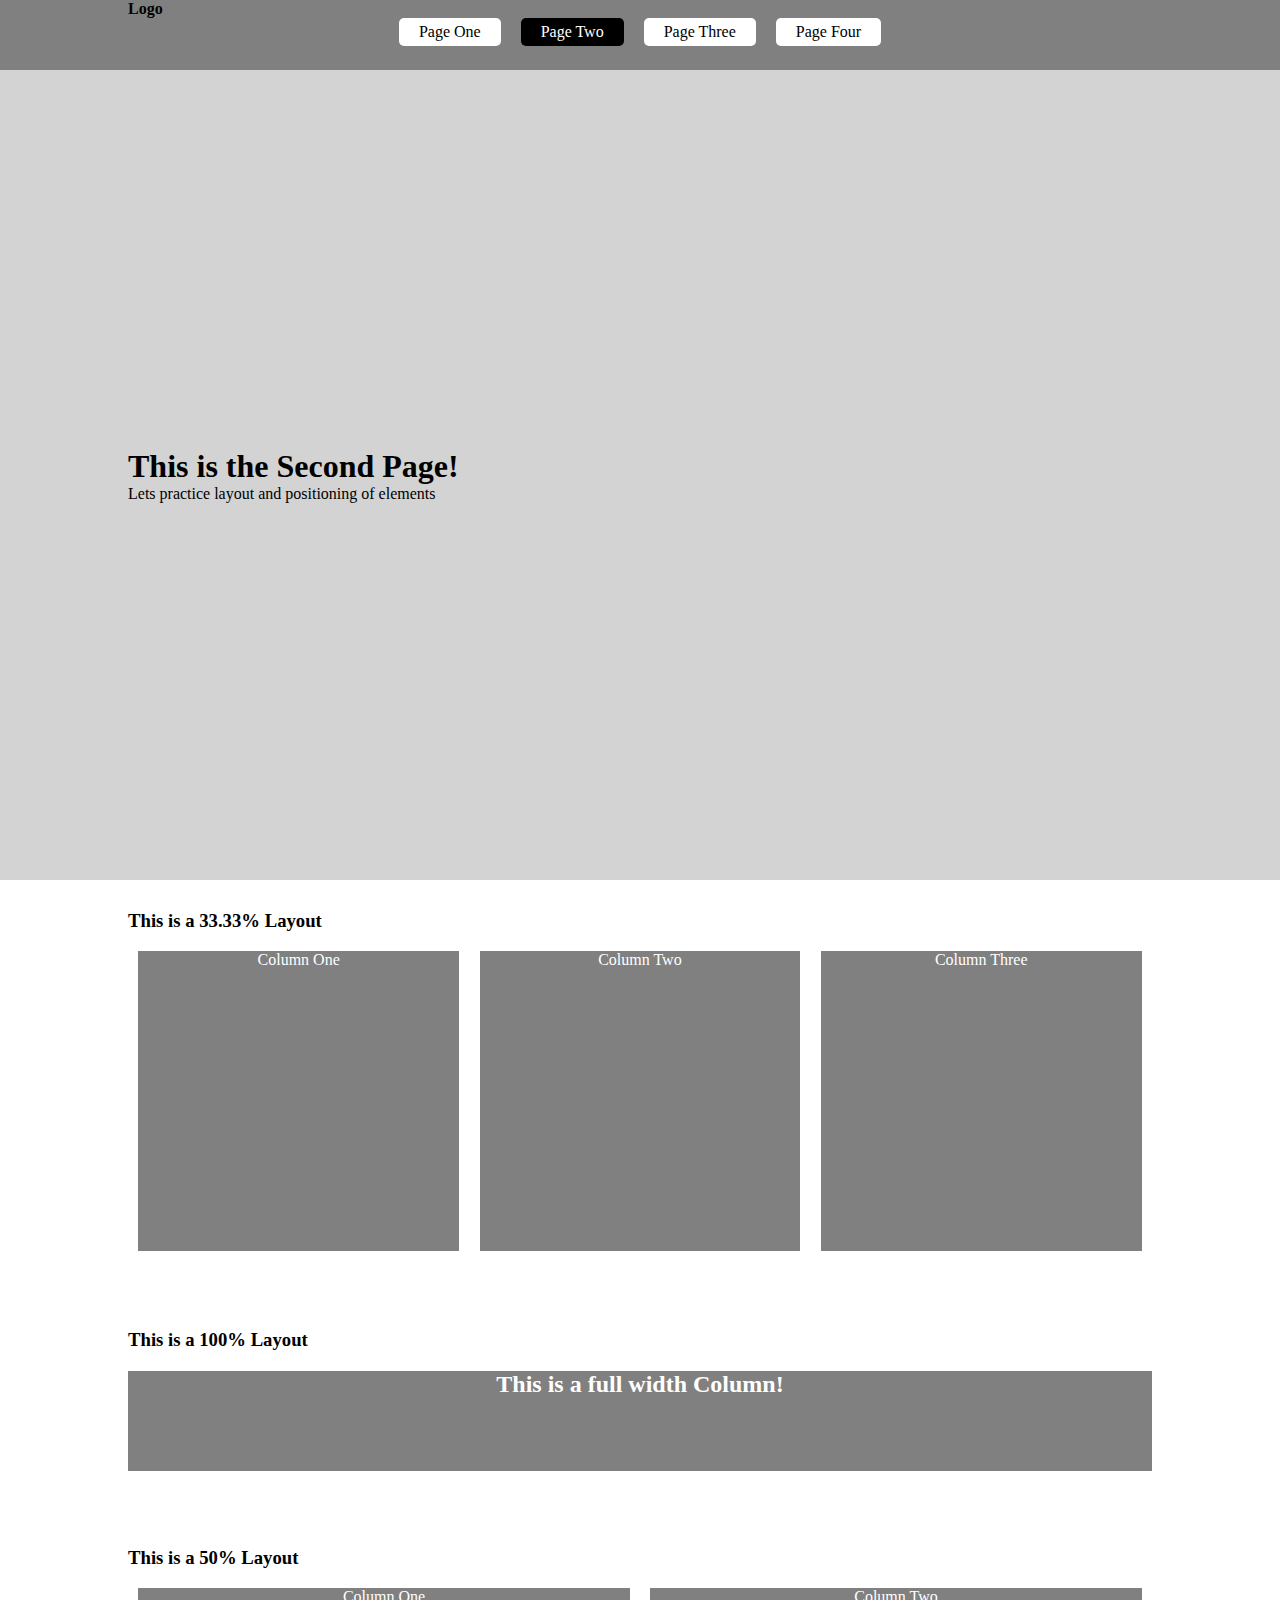
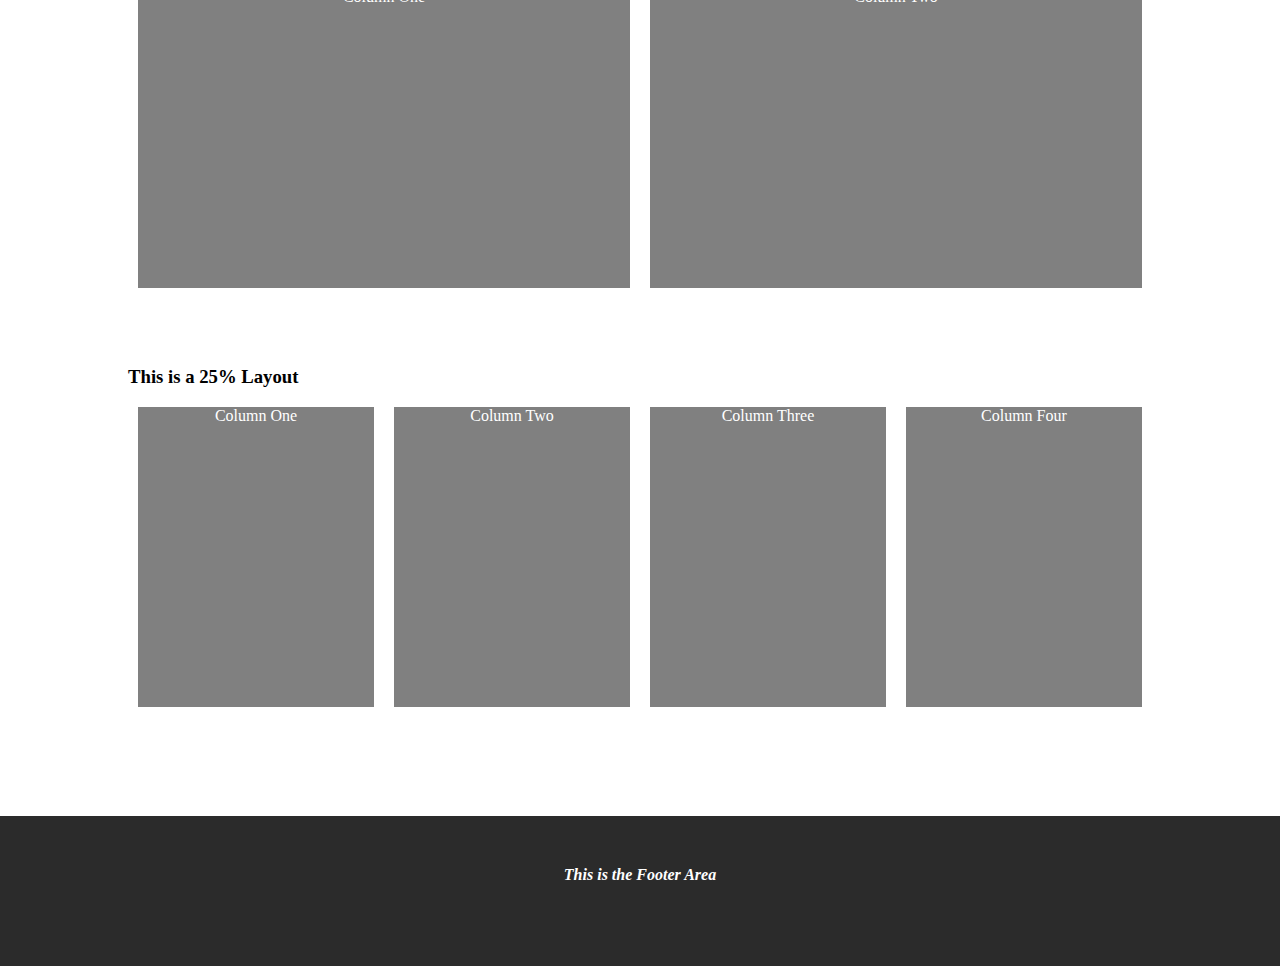
<file: Pages/Page2.html>
<!DOCTYPE html>
<html lang="en">
<head>
    <meta charset="UTF-8">
    <meta http-equiv="X-UA-Compatible" content="IE=edge">
    <meta name="viewport" content="width=device-width, initial-scale=1.0">
    <title>Week 3: homework exercise</title>

    <link rel="stylesheet" href="../CSS/main.css">

</head>

<body>
    <nav>
        <div class="logo">
            <p>Logo</p>
        </div>

        <div class="nav-con">
            <ul>
                <a href="../index.html"> <li> Page One </li> </a> 
                <a href="Pages/Page2.html"> <li class="active"> Page Two </li> </a> 
                <li>Page Three</li>
                <li>Page Four</li>
            </ul>
        </div>
    </nav>
   
    <header>
        <div class="hero-text">
            <h1>This is the Second Page!</h1>
            <p>Lets practice layout and positioning of elements</p>
        </div>
        <div class="make"></div>
    </header>

    <section class="divided">
        <h3>This is a 33.33% Layout</h3>
        <div class="col-4">
            <p> Column One</p>
        </div>

        <div class="col-4">
            <p> Column Two</p>
        </div>

        <div class="col-4">
            <p> Column Three</p>
        </div>
    </section>

    <section class="full">
        <h3>This is a 100% Layout</h3>
        <div class="col-12">
            <h2> This is a full width Column!</h2>
        </div>
       
    </section>

    <section class="divided">
        <h3>This is a 50% Layout</h3>
        <div class="col-6">
            <p> Column One</p>
        </div>

        <div class="col-6">
            <p> Column Two</p>
        </div>
    </section>

    <section class="divided">
        <h3>This is a 25% Layout</h3>
        <div class="col-3">
            <p> Column One</p>
        </div>

        <div class="col-3">
            <p> Column Two</p>
        </div>

        <div class="col-3">
            <p> Column Three</p>
        </div>

        <div class="col-3">
            <p> Column Four</p>
        </div>
    </section>

   

    <footer><p>This is the Footer Area</p></footer>
</body>
</html>
</file>
<file: CSS/main.css>
html, body, h1{
    padding: 0;
    margin: 0;
}
nav{
    width: 80%;
    height: 70px;
    background-color: grey;
     padding-left: 10%;
    padding-right: 10%;
}

.test{
    width: 100%;
    height: 60px;
    background-color: red;
}

.logo{
    font-weight: bold;
}

p{
    margin: 0;
    padding: 0;
}

.nav-con{
    width: 100%;
}

.nav-con ul{
    list-style: none;
    margin: 0 auto;
    padding: 0;
    text-align: center;
    display: flex;
    justify-content: center;
    align-items: center;
   
}
.nav-con li{
    border-radius: 5px;
    height: 23px;
    background-color: white;
    
    padding-left: 20px;
    padding-right: 20px;
    padding-top: 5px;
    margin-left: 10px;
    margin-right: 10px;
}

.nav-con a{
    color: black;
    text-decoration: none;
}

.nav-con li:hover{
    background-color: black;
    color: white;
    cursor: pointer;
}

.active{
    background-color: black !important;
    color: white;
}

header{
    display: flex;
    width: 80%;
    height: 90vh;
    padding-left: 10%;
    padding-right: 10%;
    background-color: lightgray;
    align-items: center;
    margin-bottom: 30px;
}

section{
    width: 80%;
    padding-left: 10%;
    padding-right: 10%;
}

.full{
    height: 200px;
}

.col-12{
    background-color: grey;
    color: white;
    text-align: center;
    height: 100px;
}

.divided{
    height: 400px;
}

.col-4{
    width: 31.33%;
    background-color: gray;
    height: 300px;
    color: white;
    text-align: center;
    margin-left: 1%;
    margin-right: 1%;
    float: left;
}

.col-3{
    width: 23%;
    background-color: gray;
    height: 300px;
    color: white;
    text-align: center;
    margin-left: 1%;
    margin-right: 1%;
    float: left;
}

.col-6{
    width: 48%;
    background-color: gray;
    height: 300px;
    color: white;
    text-align: center;
    margin-left: 1%;
    margin-right: 1%;
    float: left;
}

footer p{
    margin-top: 50px;
    width: 100%;
    height: 100px;
    background-color: #2b2b2b;
    font-style: italic;
    font-weight: bold;
    color: white;
    text-align: center;
    padding-top: 50px;
}

.btn-one{
    width: 200px;
    height: 35px;
    background-color: aqua;
    color: #2b2b2b;
    border-radius: 5px;
    text-align: center;
    padding-top: 15px;
    font-weight: bold;
}

.btn-one:hover{
    width: 196px;
    height: 33px;
    cursor: pointer;
    border: 2px solid aqua;
    background-color: white;
    padding-top: 13px;
}

.btn-two{
    width: 200px;
    height: 35px;
    color: #2b2b2b;
    border-radius: 60px;
    text-align: center;
    padding-top: 15px;
    font-weight: bold;
    margin-top: 30px;
    border: 2px dotted #b90000;
}

.btn-two:hover{
    cursor: pointer;
    border: 2px solid #b90000;
    background-color: white;
   
}

.btn-three{
    margin-top: 30px;
    width: 100px;
    height: 60px;
    background-color: rgb(211, 77, 36);
    color: #ffffff;
    border-radius: 50%;
    text-align: center;
    padding-top: 40px;
    font-weight: bold;
}

.btn-three:hover{
    background-color: white;
    color: #2b2b2b;
    border-radius: 50%;
    text-align: center;
    padding-top: 40px;
    font-weight: bold;
    cursor: pointer;
    border: 2px solid rgb(211, 77, 36);
    padding-top: 38px;
    width: 96px ;
    height: 58px;
}
</file>
